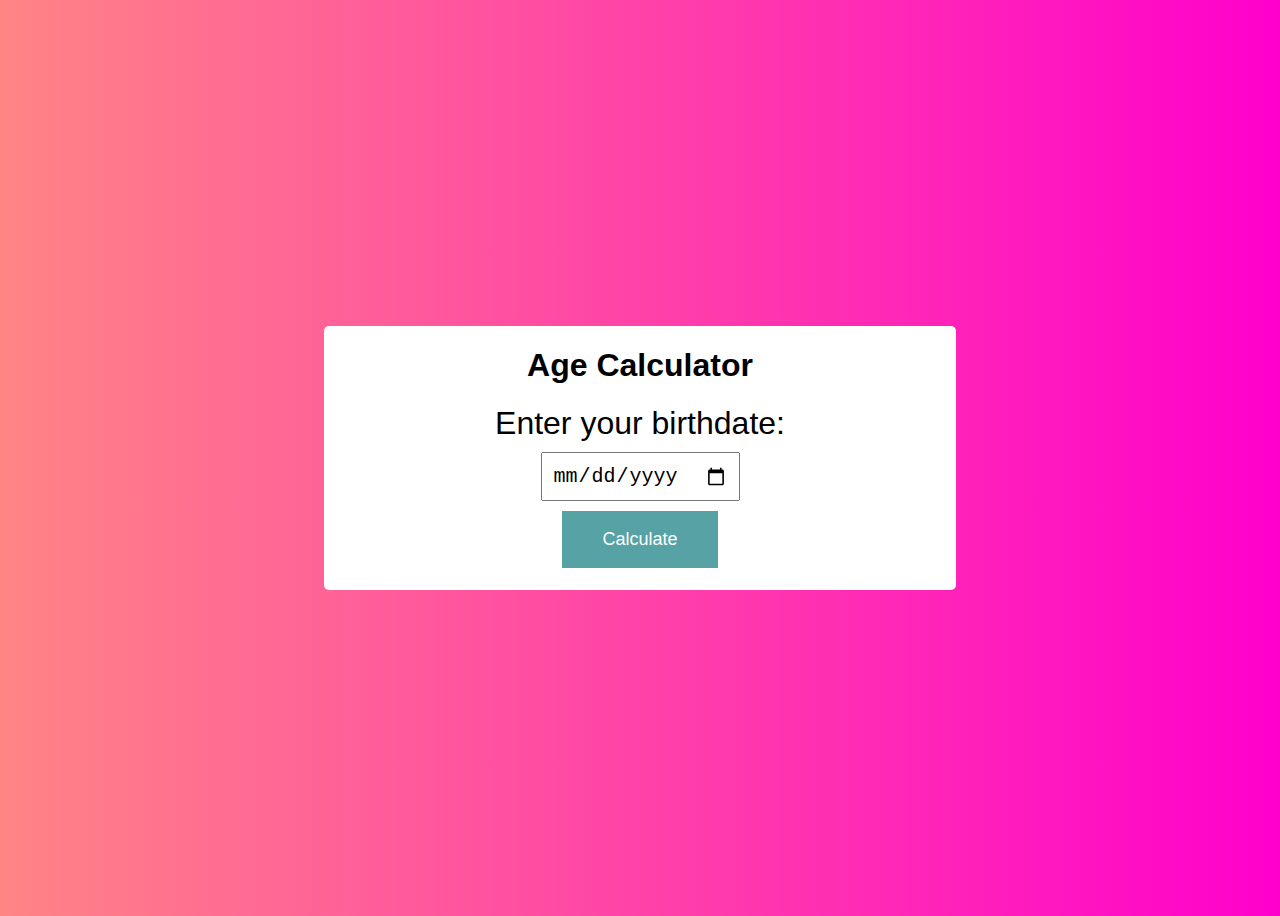
<file: index.html>
<!DOCTYPE html>
<html>

<head>
  <title>Age Calculator</title>
  <link rel="stylesheet" type="text/css" href="./style.css">
  <script src="./app.js"></script>
</head>

<body>
  <div class="calculator-body">
    <div class="inner">
        <h1>Age Calculator</h1>
        <label for="birthdate">Enter your birthdate:</label>
        <input type="date" id="birthdate">
        <button onclick="calculateAge()">Calculate</button>
        <p id="result"></p>
      

    </div>
  </div>
</body>

</html>
</file>
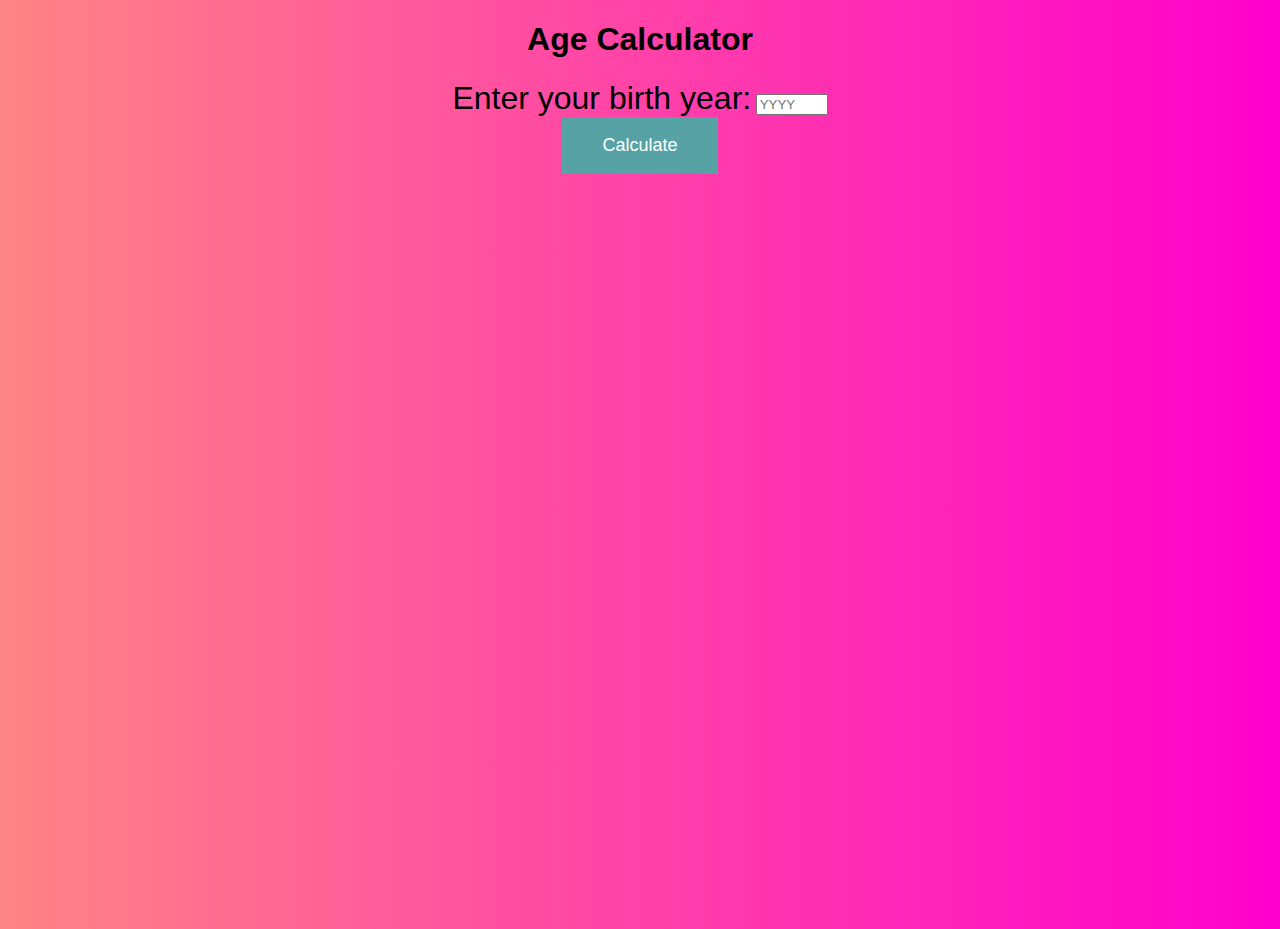
<file: calculator.html>
<!DOCTYPE html>
<html lang="en">
<head>
    <meta charset="UTF-8">
    <meta http-equiv="X-UA-Compatible" content="IE=edge">
    <meta name="viewport" content="width=device-width, initial-scale=1.0">
    <title>Age Calculator</title>
    <link rel="stylesheet" href="./style.css">
    <script src="./app.js"></script>
</head>
<body>
      <div class="calculator">
    <h1>Age Calculator</h1>
    <label for="birthYear">Enter your birth year:</label>
    <input type="number" id="birthYear" min="1900" max="2023" placeholder="YYYY" />
    <button onclick="calculateAge()">Calculate</button>
    <p id="ageResult"></p>
  </div>
</body>
</html>
</file>
<file: style.css>
body {
  font-family: Arial, sans-serif;
  text-align: center;
  background: linear-gradient(to right, #ff333399, #ff00cc);
  background-size: cover;
  background-repeat: no-repeat;
  height: 100vh;
}

.calculator-body {
  display: flex;
  margin: auto;
  height: 100%;
  flex-direction: column;
  justify-content: center;
  align-items: center;
}

.inner {
  background-color: #fff;
  border-radius: 5px;
  width: 50%;
}

h1 {
  color: black;
}
label{
  font-size: xx-large;
}
input[type="date"] {
  padding: 10px;
  font-size: 20px;
  margin: 10px;
  display: block;
  margin-left: auto;
  margin-right: auto;
}

button {
  font-size: 18px;
  padding: 18px 40px;
  background-color: rgb(87, 162, 165);
  color: #fff;
  border: none;
  cursor: pointer;
  display: block;
  margin-left: auto;
  margin-right: auto;
}
button:hover{
  background-color: rgb(100, 158, 160);
}
#result {
  margin-top: 20px;
  font-size: 18px;
  color: black;
  font-weight: bold;
  font-size: 22px;
}

@media (max-width:990px){
.inner{
  width: 85%;
  zoom : 130%;
}
}
@media (max-width: 400px){
  .inner{
    zoom:170%;
  }
}
</file>
